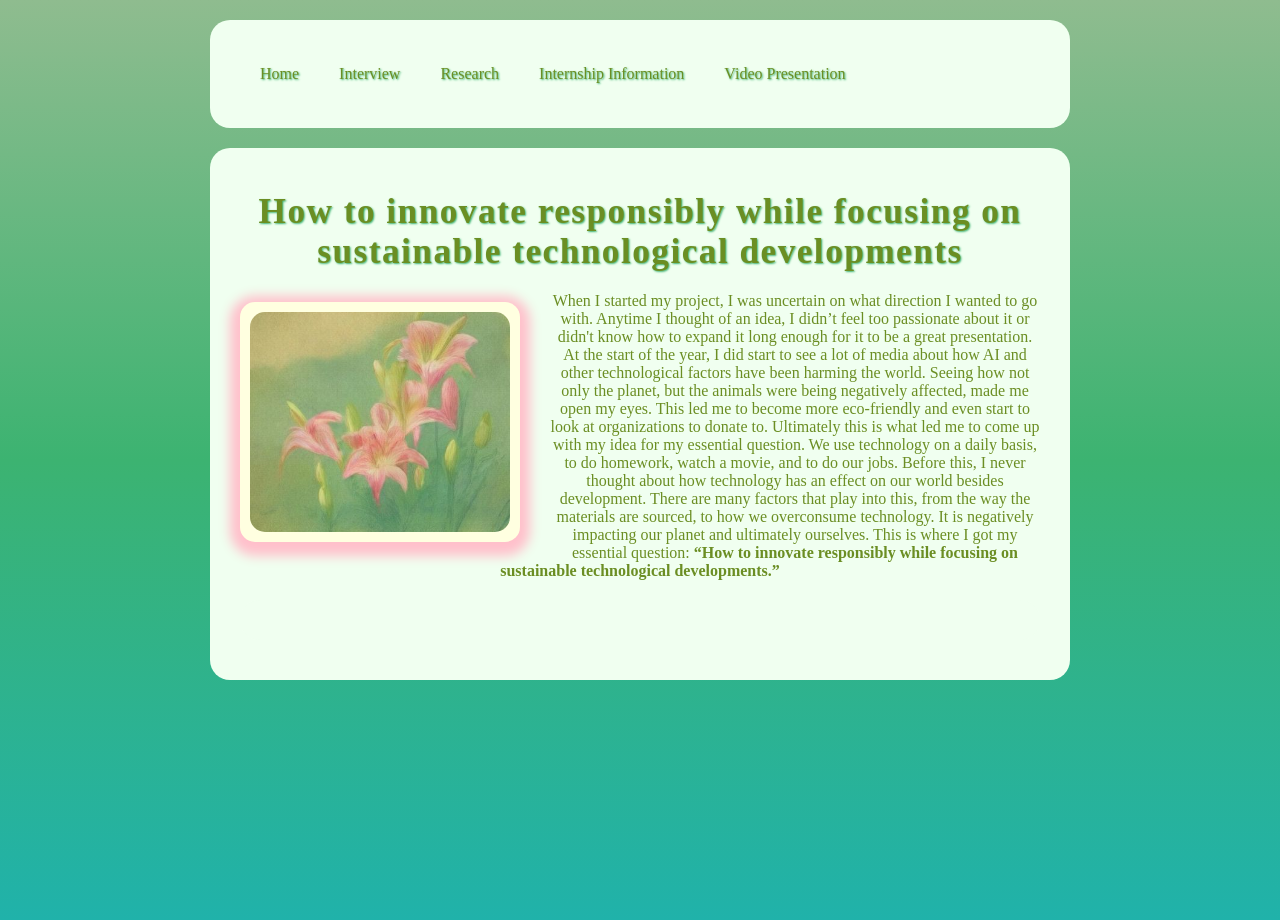
<file: index.html>
<!DOCTYPE html>
<html lang="en">
<head>
    <meta charset="UTF-8">
    <meta name="viewport" content="width=device-width, initial-scale=1.0">
    <title>Home</title>
    <link rel="stylesheet" href="style3.css">
</head>
<body>
 <header>
    <nav>
      <ul>
        <li><a href="index.html">Home</a></li>
        <li><a href="interview.html">Interview</a></li>
		<li><a href="Research.html">Research</a></li>
		<li><a href="InterInfo.html">Internship Information</a></li>
		<li><a href="VidPres.html">Video Presentation</a></li>
      </ul>
    </nav>
  </header>
<header>
<h1>How to innovate responsibly while focusing on sustainable technological developments</h1>
<div class="image-container">
<img src="greflow.jpg">
</div>
<p> When I started my project, I was uncertain on what direction I wanted to go with. Anytime I thought of an idea, I didn’t feel too passionate
 about it or didn't know how to expand it long enough for it to be a great presentation. At the start of the year, I did start to see a lot of 
 media about how AI and other technological factors have been harming the world. Seeing how not only the planet, but the animals were being negatively 
 affected, made me open my eyes. This led me to become more eco-friendly and even start to look at organizations to donate to. Ultimately this is what 
 led me to come up with my idea for my essential question. We use technology on a daily basis, to do homework, watch a movie, and to do our jobs. Before 
 this, I never thought about how technology has an effect on our world besides development. There are many factors that play into this, from the way the materials are sourced, 
 to how we overconsume technology. It is negatively impacting our planet and ultimately ourselves. This is where I got my essential question: <b>“How to innovate responsibly
 while focusing on sustainable technological developments.”</b>
</p>
<header>
</body>
</html>
</file>
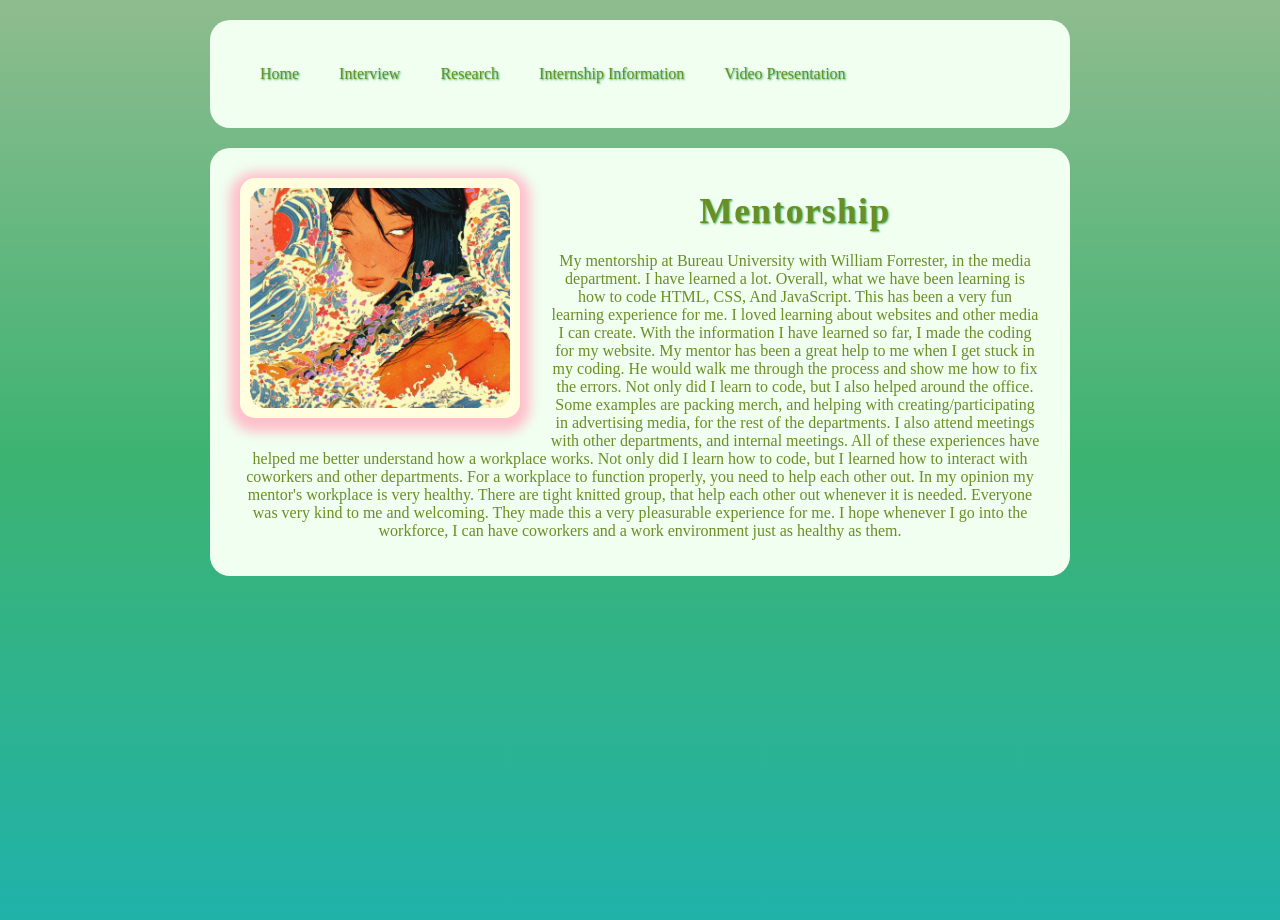
<file: InterInfo.html>
<!DOCTYPE html>
<html lang="en">
<head>
    <meta charset="UTF-8">
    <meta name="viewport" content="width=device-width, initial-scale=1.0">
    <title>Internship Information</title>
    <link rel="stylesheet" href="style3.css">
</head>
<body>
 <header>
    <nav>
      <ul>
        <li><a href="index.html">Home</a></li>
        <li><a href="interview.html">Interview</a></li>
		<li><a href="Research.html">Research</a></li>
		<li><a href="InterInfo.html">Internship Information</a></li>
		<li><a href="VidPres.html">Video Presentation</a></li>
      </ul>
    </nav>
  </header>
<header>
<div class="image-container">
<img src="inter.jpg">
</div>
<h1>Mentorship</h1>
<p>
My mentorship at Bureau University with William Forrester, in the media department. I have learned a lot. Overall, 
what we have been learning is how to code HTML, CSS, And JavaScript. This has been a very fun learning experience for me. 
I loved learning about websites and other media I can create. With the information I have learned so far, I made the coding 
for my website. My mentor has been a great help to me when I get stuck in my coding. He would walk me through the process and 
show me how to fix the errors. Not only did I learn to code, but I also helped around the office. Some examples are packing merch, 
and helping with creating/participating in advertising media, for the rest of the departments. I also attend meetings with other 
departments, and internal meetings. All of these experiences have helped me better understand how a workplace works. Not only did 
I learn how to code, but I learned how to interact with coworkers and other departments. For a workplace to function properly, you 
need to help each other out. In my opinion my mentor's workplace is very healthy. There are tight knitted group, that help each other 
out whenever it is needed. Everyone was very kind to me and welcoming. They made this a very pleasurable experience for me. I hope 
whenever I go into the workforce, I can have coworkers and a work environment just as healthy as them.
</p>
</header>
</body>
</html>
</file>
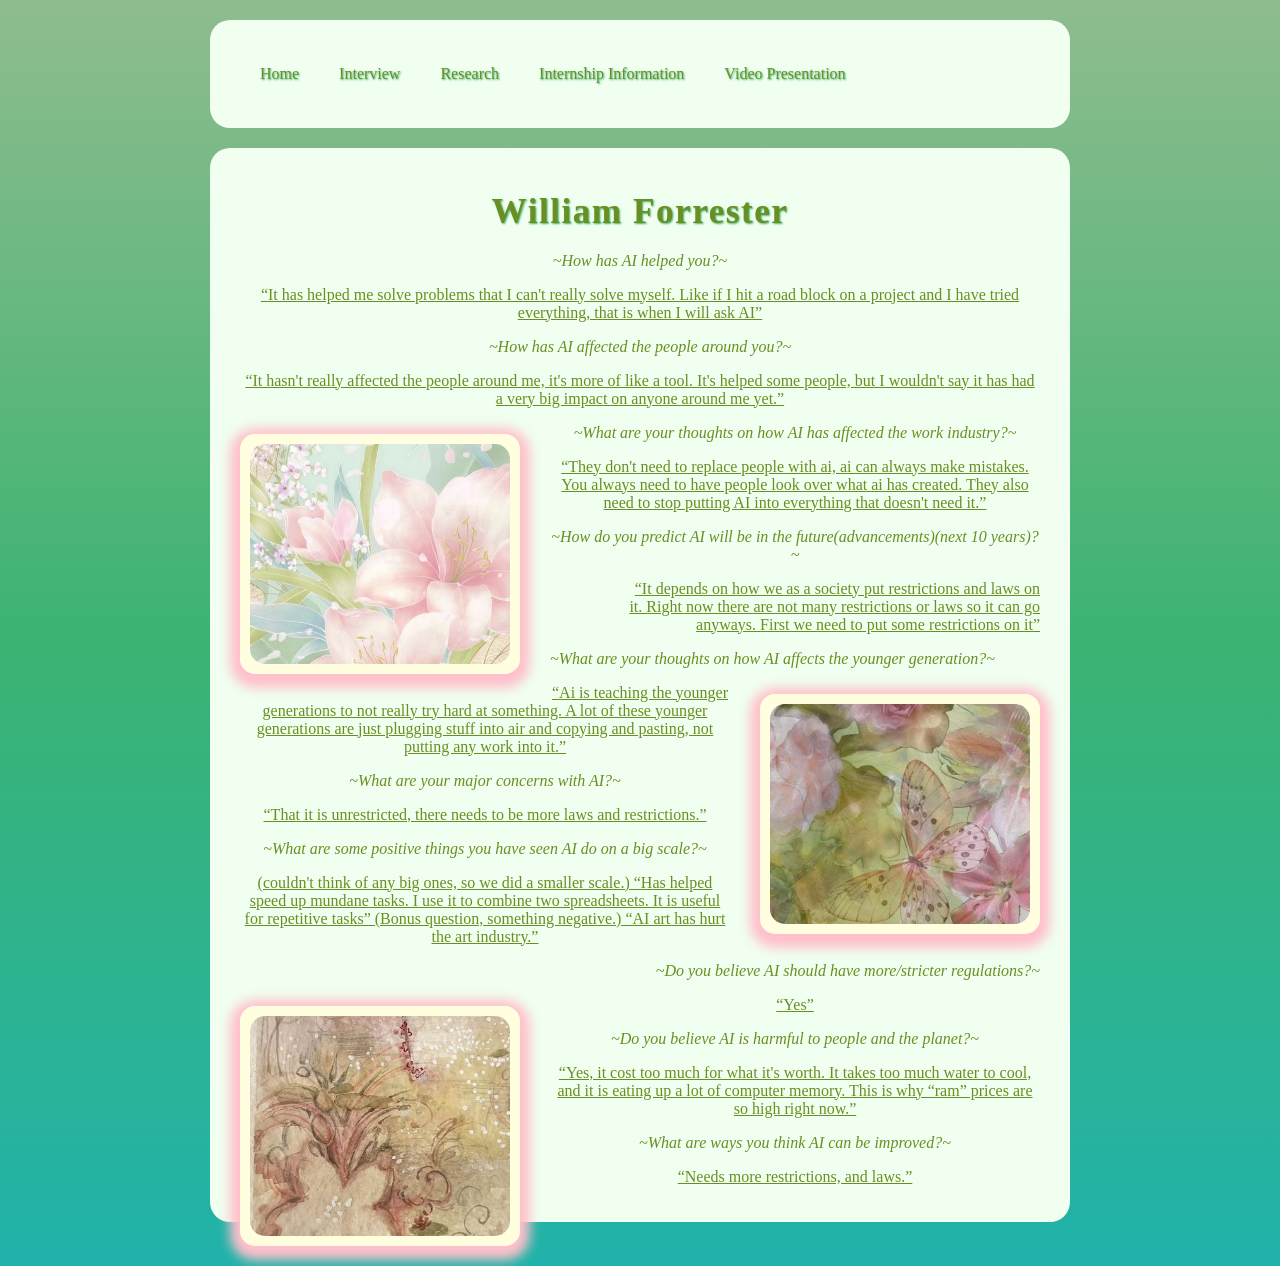
<file: interview.html>
<!DOCTYPE html>
<html lang="en">
<head>
    <meta charset="UTF-8">
    <meta name="viewport" content="width=device-width, initial-scale=1.0">
    <title>Home</title>
    <link rel="stylesheet" href="style3.css">
	</head>
   <body>
 <header>
    <nav>
      <ul>
        <li><a href="index.html">Home</a></li>
        <li><a href="interview.html">Interview</a></li>
		<li><a href="Research.html">Research</a></li>
		<li><a href="InterInfo.html">Internship Information</a></li>
		<li><a href="VidPres.html">Video Presentation</a></li>
      </ul>
    </nav>
  </header>
<header>
<h1>William Forrester</h1>
<p><i>~How has AI helped you?~</i></P>

<p><u>“It has helped me solve problems that I can't really solve myself. Like if I hit a road block on a project and I have tried everything, that is when I will ask AI”</u></p>

<p><i>~How has AI affected the people around you?~</i></p>

<p><u>“It hasn't really affected the people around me, it's more of like a tool. It's helped some people, but I wouldn't say it has had a very big impact on anyone around me yet.”</u></p>

<div class="image-container">
<img src="flow2.jpg">
</div>

<p><i>~What are your thoughts on how AI has affected the work industry?~</i></p>

<p><u>“They don't need to replace people with ai, ai can always make mistakes. You always need to have people look over what ai has created. 
They also need to stop putting AI into everything that doesn't need it.”</u></p>

<p><i>~How do you predict AI will be in the future(advancements)(next 10 years)?~</i></p>

<p align='right'><u>“It depends on how we as a society put restrictions and laws on<br> it. 
Right now there are not many restrictions or laws so it can go <br>anyways. First we need to put some restrictions on it”</u></p>

<p align='left'><i>~What are your thoughts on how AI affects the younger generation?~</i></p>

<div class="image-container2">
<img src="flow3.jpg">
</div>

<p><u>“Ai is teaching the younger generations to not really try hard at something. A lot of these younger generations are just plugging stuff into air and copying and pasting, 
not putting any work into it.”</u></p>
<p><i>~What are your major concerns with AI?~</i></p>

<p><u>“That it is unrestricted, there needs to be more laws and restrictions.”</u></p>
<p><i>~What are some positive things you have seen AI do on a big scale?~</i></p>

<p><u>(couldn't think of any big ones, so we did a smaller scale.)
“Has helped speed up mundane tasks. I use it to combine two spreadsheets. It is useful for repetitive tasks”
(Bonus question, something negative.) “AI art has hurt the art industry.”</u></p>

<p align='right'><i>~Do you believe AI should have more/stricter regulations?~</i></p>

<div class="image-container">
<img src="flow4.jpg">
</div>

<p><u>“Yes”</u></p>
<p><i>~Do you believe AI is harmful to people and the planet?~</i></p>

<p><u>“Yes, it cost too much for what it's worth. It takes too much water to cool, and it is eating up a lot of computer memory. This is why “ram” prices are so high right now.”</u></p>
<p><i>~What are ways you think AI can be improved?~</i></p>
<p><u>“Needs more restrictions, and laws.”</u></p>


</html>
</file>
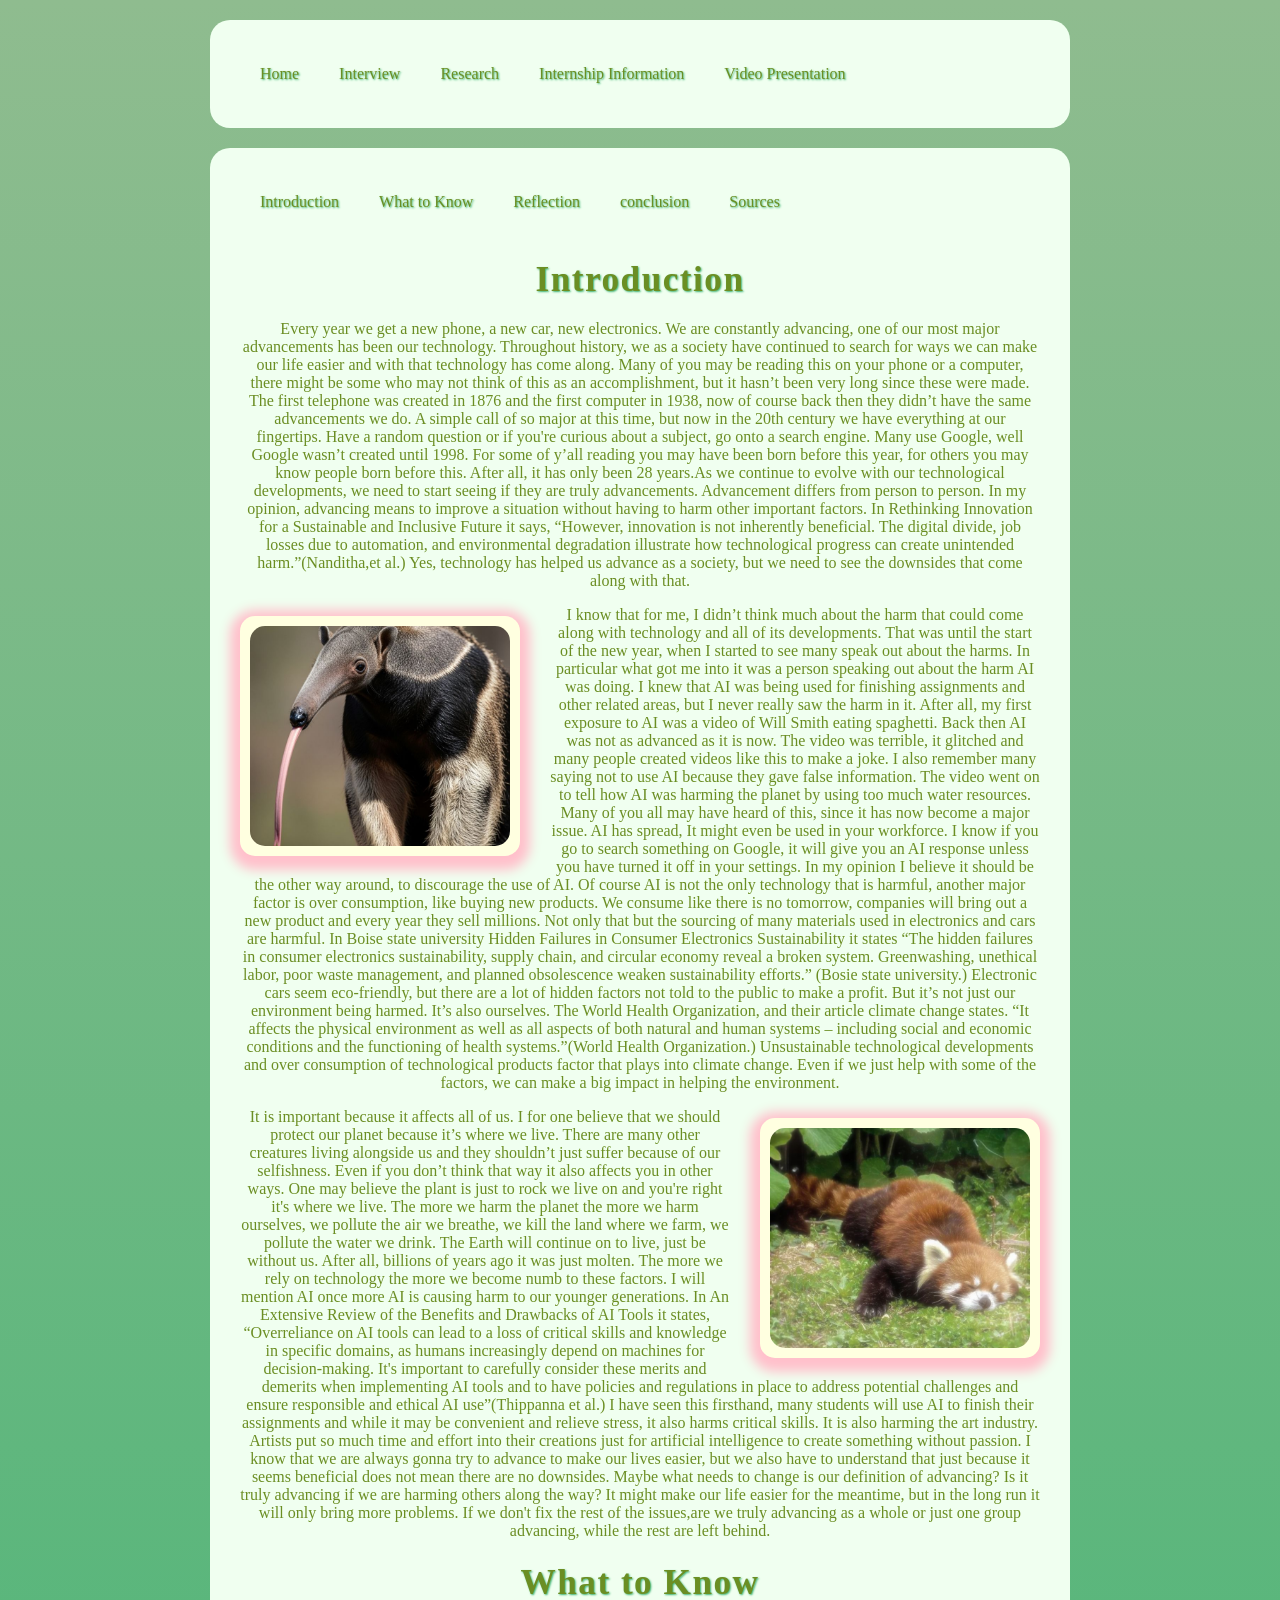
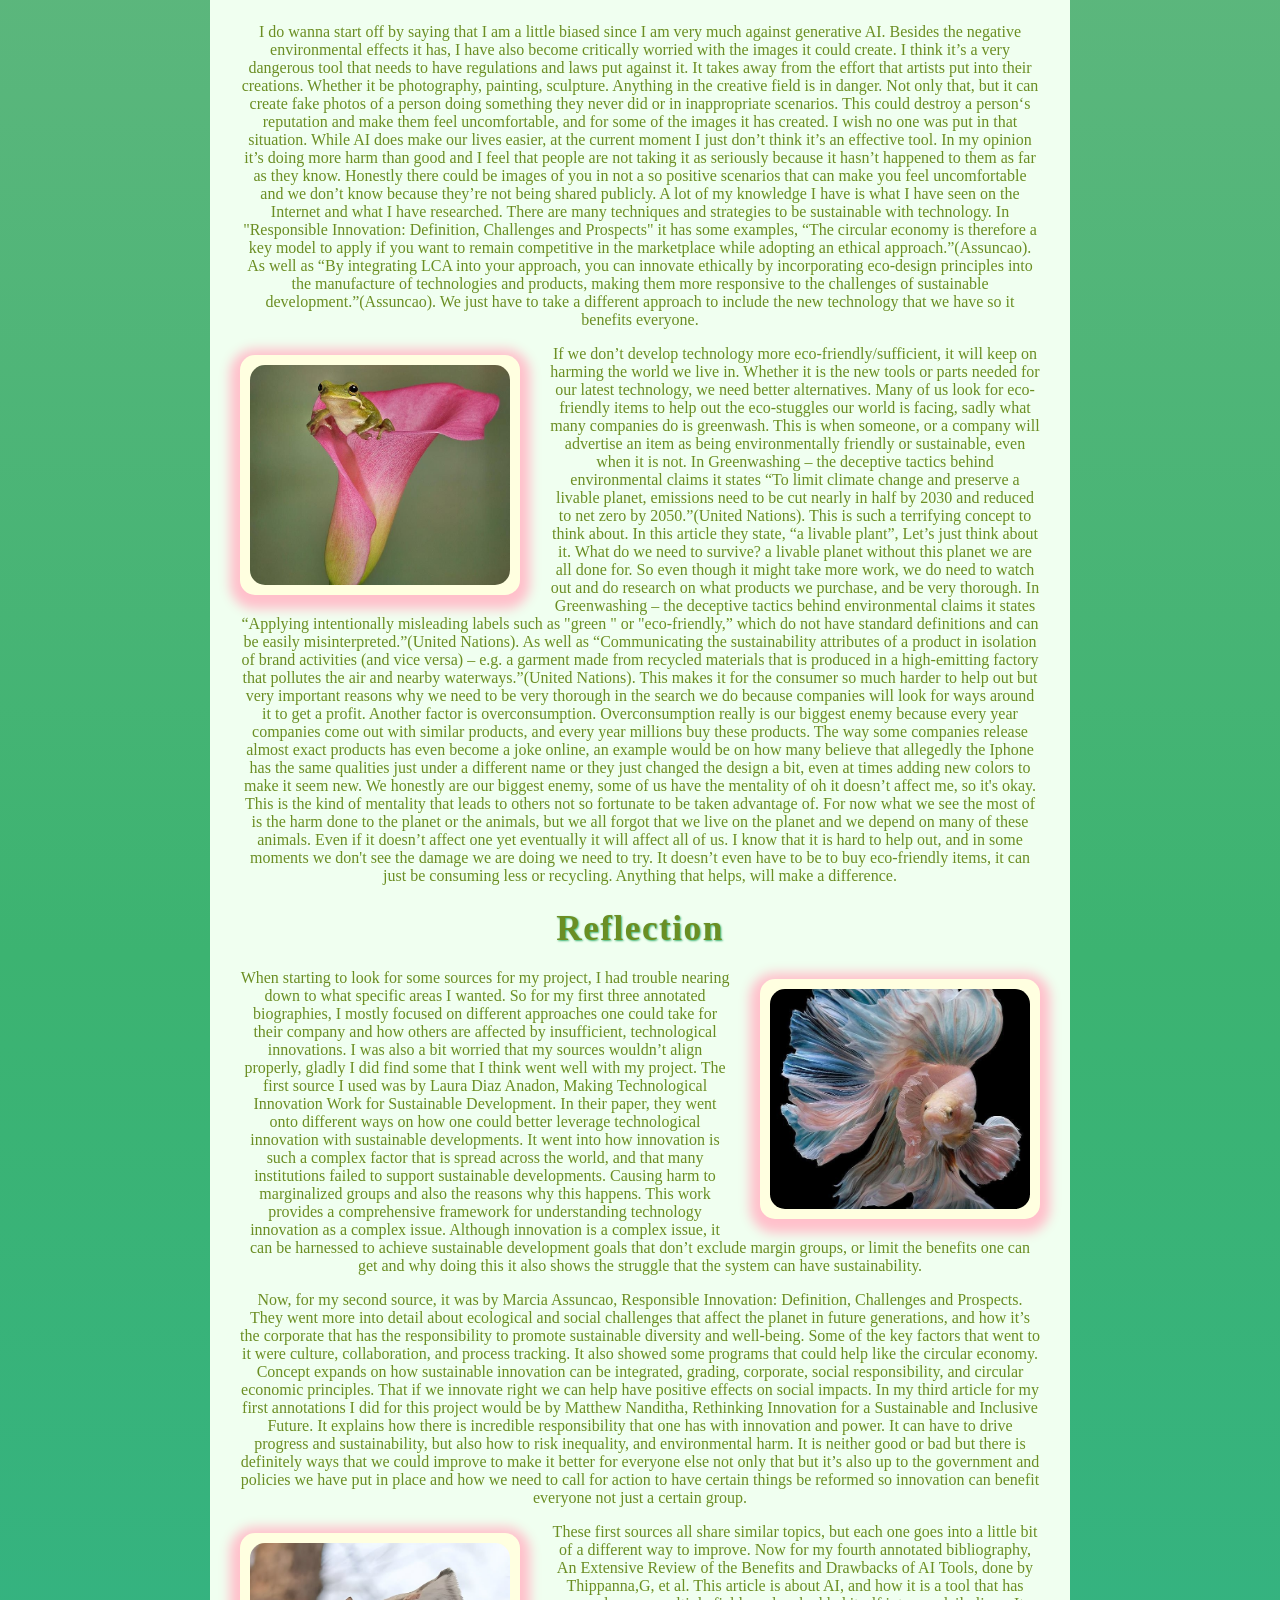
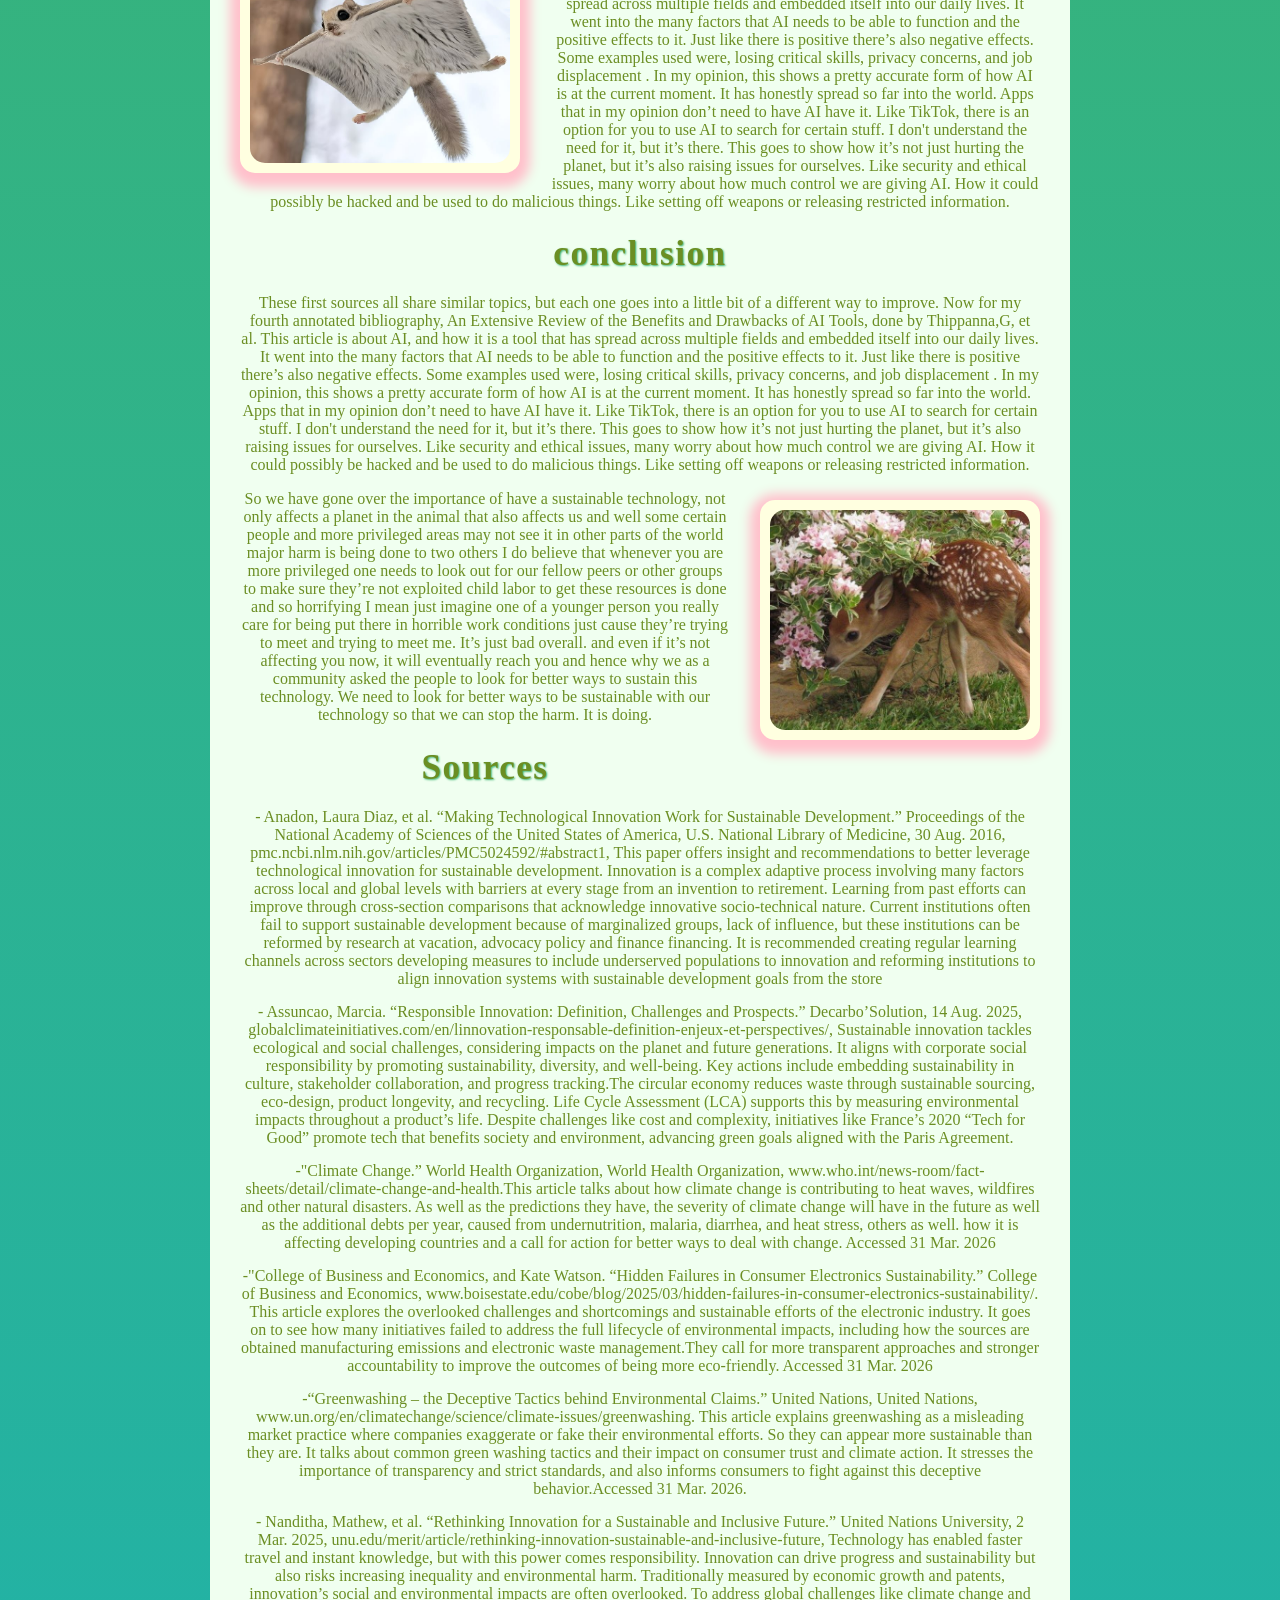
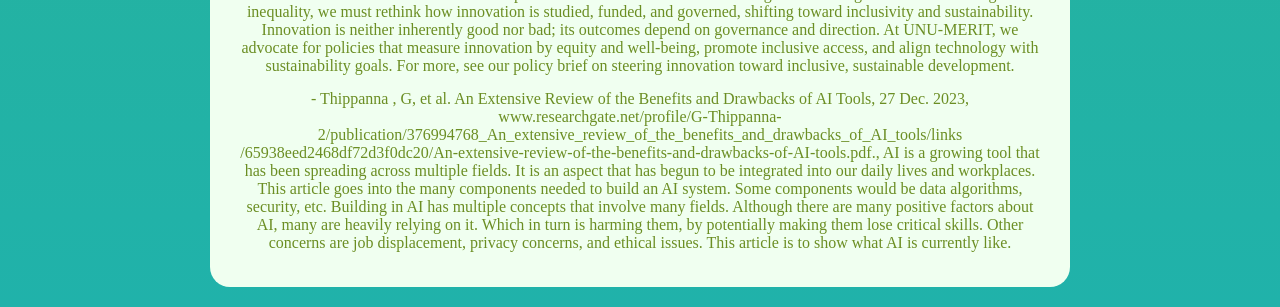
<file: Research.html>
<!DOCTYPE html>
<html lang="en">
<head>
    <meta charset="UTF-8">
    <meta name="viewport" content="width=device-width, initial-scale=1.0">
    <title>Research</title>
    <link rel="stylesheet" href="style3.css">
</head>
<body>
 <header>
    <nav>
      <ul>
        <li><a href="index.html">Home</a></li>
        <li><a href="interview.html">Interview</a></li>
		<li><a href="Research.html">Research</a></li>
		<li><a href="InterInfo.html">Internship Information</a></li>
		<li><a href="VidPres.html">Video Presentation</a></li>
      </ul>
    </nav>
  </header>
<header>
<nav>
      <ul>
	   <li><a href="#lik1">Introduction</a></li>
	   <li><a href="#lik2">What to Know</a><li>
	   <li><a href="#lik3">Reflection</a></li>
	   <li><a href="#lik4">conclusion</a></li>
	   <li><a href="#lik5">Sources</a></li>
      </ul>
    </nav>
<h1 id = "lik1">Introduction</h1>

<p>
	Every year we get a new phone, a new car, new electronics. We are constantly advancing, one of our most major advancements has been our technology. 
Throughout history, we as a society have continued to search for ways we can make our life easier and with that technology has come along. Many of you 
may be reading this on your phone or a computer, there might be some who may not think of this as an accomplishment, but it hasn’t been very long since
these were made. The first telephone was created in 1876 and the first computer in 1938, now of course back then they didn’t have the same advancements 
we do. A simple call of so major at this time, but now in the 20th century we have everything at our fingertips. Have a random question or if you're 
curious about a subject, go onto a search engine. Many use Google, well Google wasn’t created until 1998. For some of y’all reading you may have been born 
before this year, for others you may know people born before this. After all, it has only been 28 years.As we continue to evolve with our technological 
developments, we need to start seeing if they are truly advancements. Advancement differs from person to person. In my opinion, advancing means to improve 
a situation without having to harm other important factors. In Rethinking Innovation for a Sustainable and Inclusive Future it says, “However, innovation is 
not inherently beneficial. The digital divide, job losses due to automation, and environmental degradation illustrate how technological progress can create 
unintended harm.”(Nanditha,et al.) Yes, technology has helped us advance as a society, but we need to see the downsides that come along with that.
</p>
<div class="image-container">
<img src="anim1.jpg">
</div>
<p>
	I know that for me, I didn’t think much about the harm that could come along with technology and all of its developments. That was until the start of the 
new year, when I started to see many speak out about the harms. In particular what got me into it was a person speaking out about the harm AI was doing.
I knew that AI was being used for finishing assignments and other related areas, but I never really saw the harm in it. After all, my first exposure to 
AI was a video of Will Smith eating spaghetti. Back then AI was not as advanced as it is now. The video was terrible, it glitched and many people created 
videos like this to make a joke. I also remember many saying not to use AI because they gave false information. The video went on to tell how AI was harming 
the planet by using too much water resources. Many of you all may have heard of this, since it has now become a major issue. AI has spread, It might even be 
used in your workforce. I know if you go to search something on Google, it will give you an AI response unless you have turned it off in your settings. In my 
opinion I believe it should be the other way around, to discourage the use of AI. Of course AI is not the only technology that is harmful, another major factor 
is over consumption, like buying new products. We consume like there is no tomorrow,  companies will bring out a new product and every year they sell millions. 
Not only that but the sourcing of many materials used in electronics and cars are harmful. In Boise state university Hidden Failures in Consumer Electronics 
Sustainability it states “The hidden failures in consumer electronics sustainability, supply chain, and circular economy reveal a broken system. Greenwashing, 
unethical labor, poor waste management, and planned obsolescence weaken sustainability efforts.” (Bosie state university.) Electronic cars seem eco-friendly, 
but there are a lot of hidden factors not told to the public to make a profit. But it’s not just our environment being harmed. It’s also ourselves. The World
Health Organization, and their article climate change states. “It affects the physical environment as well as all aspects of both natural and human systems –
including social and economic conditions and the functioning of health systems.”(World Health Organization.) Unsustainable technological developments and over 
consumption of technological products factor that plays into climate change. Even if we just help with some of the factors, we can make a big impact in helping 
the environment.
</p>
<div class="image-container2">
<img src="ani2.jpg">
</div>
	It is important because it affects all of us. I for one believe that we should protect our planet because it’s where we live. There are many other creatures 
living alongside us and they shouldn’t just suffer because of our selfishness. Even if you don’t think that way it also affects you in other ways. One may 
believe the plant is just to rock we live on and you're right it's where we live. The more we harm the planet the more we harm ourselves, we pollute the air 
we breathe, we kill the land where we farm, we pollute the water we drink. The Earth will continue on to live, just be without us. After all, billions of years 
ago it was just molten. The more we rely on technology the more we become numb to these factors. I will mention AI once more AI is causing harm to our younger 
generations. In An Extensive Review of the Benefits and Drawbacks of AI Tools it states, “Overreliance on AI tools can lead to a loss of critical skills and knowledge
in specific domains, as humans increasingly depend on machines for decision-making. It's important to carefully consider these merits and demerits when implementing
AI tools and to have policies and regulations in place to address potential challenges and ensure responsible and ethical AI use”(Thippanna  et al.) I have seen this
firsthand, many students will use AI to finish their assignments and while it may be convenient and relieve stress, it also harms critical skills. It is also harming
the art industry. Artists put so much time and effort into their creations just for artificial intelligence to create something without passion. I know that we are 
always gonna try to advance to make our lives easier, but we also have to understand that just because it seems beneficial does not mean there are no downsides. Maybe
what needs to change is our definition of advancing? Is it truly advancing if we are harming others along the way? It might make our life easier for the meantime, but in
the long run it will only bring more problems. If we don't fix the rest of the issues,are we truly advancing as a whole or just one group advancing, while the rest are
left behind.
</p>

<h1 id = "lik2">What to Know</h1>
<p>
I do wanna start off by saying that I am a little biased since I am very much against generative AI. Besides the negative environmental effects it has, I have also become
 critically worried with the images it could create. I think it’s a very dangerous tool that needs to have regulations and laws put against it. It takes away from the effort
 that artists put into their creations. Whether it be photography, painting, sculpture. Anything in the creative field is in danger. Not only that, but it can create fake 
 photos of a person doing something they never did or in inappropriate scenarios. This could destroy a person‘s reputation and make them feel uncomfortable, and for some of the
 images it has created. I wish no one was put in that situation. While AI does make our lives easier, at the current moment I just don’t think it’s an effective tool. In my 
 opinion it’s doing more harm than good and I feel that people are not taking it as seriously because it hasn’t happened to them as far as they know. Honestly there could
 be images of you in not a so positive scenarios that can make you feel uncomfortable and we don’t know because they’re not being shared publicly. A lot of my knowledge
 I have is what I have seen on the Internet and what I have researched. There are many techniques and strategies to be sustainable with technology. In "Responsible Innovation:
 Definition, Challenges and Prospects" it has some examples,  “The circular economy is therefore a key model to apply if you want to remain competitive in the marketplace while
 adopting an ethical approach.”(Assuncao). As well as “By integrating LCA into your approach, you can innovate ethically by incorporating eco-design principles into the manufacture
 of technologies and products, making them more responsive to the challenges of sustainable development.”(Assuncao). We just have to take a different approach to include the new
 technology that we have so it benefits everyone.
 <div class="image-container">
<img src="ani3.jpg">
</div>
</p>
<p>
If we don’t develop technology more eco-friendly/sufficient, it will keep on harming the world we live in. Whether it is the new tools or parts needed for our latest technology,
 we need better alternatives. Many of us look for eco-friendly items to help out the eco-stuggles our world is facing, sadly what many companies do is greenwash. This is when 
 someone, or a company will advertise an item as being environmentally friendly or sustainable, even when it is not. In Greenwashing – the deceptive tactics behind environmental claims it states 
 “To limit climate change and preserve a livable planet, emissions need to be cut nearly in half by 2030 and reduced to net zero by 2050.”(United Nations). This is such a terrifying concept to think 
 about. In this article they state, “a livable plant”, Let’s just think about it. What do we need to survive? a livable planet without this planet we are all done for. So even though it might take 
 more work, we do need to watch out and do research on what products we purchase, and be very thorough. In Greenwashing – the deceptive tactics behind environmental claims it states “Applying 
 intentionally misleading labels such as "green " or "eco-friendly,” which do not have standard definitions and can be easily misinterpreted.”(United Nations). As well as “Communicating 
 the sustainability attributes of a product in isolation of brand activities (and vice versa) – e.g. a garment made from recycled materials that is produced in a high-emitting factory 
 that pollutes the air and nearby waterways.”(United Nations). This makes it for the consumer so much harder to help out but very important reasons why we need to be very thorough in 
 the search we do because companies will look for ways around it to get a profit. Another factor is overconsumption. Overconsumption really is our biggest enemy because every year 
 companies come out with similar products, and every year millions buy these products. The way some companies release almost exact products has even become a joke online, an example would
 be on how many believe that allegedly the Iphone has the same qualities just under a different name or they just changed the design a bit,  even at times adding new colors to make it 
 seem new. We honestly are our biggest enemy, some of us have the mentality of oh it doesn’t affect me, so it's okay.  This is the kind of mentality that leads to others not so fortunate
 to be taken advantage of. For now what we see the most of is the harm done to the planet or the animals, but we all forgot that we live on the planet and we depend on many of these animals.
 Even if it doesn’t affect one yet eventually it will affect all of us. I know that it is hard to help out, and in some moments we don't see the damage we are doing we need to try. It 
 doesn’t even have to be to buy eco-friendly items, it can just be consuming less or recycling. Anything that helps, will make a difference.
 </p>
<h1 id = "lik3">Reflection</h1>
</p>
<div class="image-container2">
<img src="ani4.jpg">
</div>
<p>
When starting to look for some sources for my project, I had trouble nearing down to what specific areas I wanted. So for my first three annotated biographies, I mostly focused on different
approaches one could take for their company and how others are affected by insufficient, technological innovations. I was also a bit worried that my sources wouldn’t align properly, gladly 
I did find some that I think went well with my project. The first source I used was by Laura Diaz Anadon, Making Technological Innovation Work for Sustainable Development. In their paper, 
they went onto different ways on how one could better leverage technological innovation with sustainable developments. It went into how innovation is such a complex factor that is spread across
 the world, and that many institutions failed to support sustainable developments. Causing harm to marginalized groups and also the reasons why this happens. This work provides a 
 comprehensive framework for understanding technology innovation as a complex issue. Although innovation is a complex issue, it can be harnessed to achieve sustainable development goals that 
 don’t exclude margin groups, or limit the benefits one can get and why doing this it also shows the struggle that the system can have sustainability.

<p>
Now, for my second source, it was by Marcia Assuncao, Responsible Innovation: Definition, Challenges and Prospects. They went more into detail about ecological and social challenges that affect 
the planet in future generations, and how it’s the corporate that has the responsibility to promote sustainable diversity and well-being. Some of the key factors that went to it were culture, collaboration, and process tracking. It also showed some programs that could help like the circular economy. Concept expands on how sustainable innovation can be integrated, grading, 
corporate, social responsibility, and circular economic principles. That if we innovate right we can help have positive effects on social impacts. In my third article for my first annotations 
I did for this project would be by Matthew Nanditha, Rethinking Innovation for a Sustainable and Inclusive Future. It explains how 
there is incredible responsibility that one has with innovation and power. It can have to drive progress and sustainability, but also how to risk inequality, and environmental harm. It is neither 
good or bad but there is definitely ways that we could improve to make it better for everyone else not only that but it’s also up to the government and policies we have put in place and how we need 
to call for action to have certain things be reformed so innovation can benefit everyone not just a certain group.
</p>
 <div class="image-container">
<img src="anim6.jpg">
</div>
<p>
These first sources all share similar topics, but each one goes into a little bit of a different way to improve. Now for my fourth annotated bibliography, An Extensive Review of the Benefits and 
Drawbacks of AI Tools, done by Thippanna,G, et al. This article is about AI, and how it is a tool that has spread across multiple fields and embedded itself into our daily lives. It went into the 
many factors that AI needs to be able to function and the positive effects to it. Just like there is positive there’s also negative effects. Some examples used were, losing critical skills, privacy 
concerns, and job displacement . In my opinion, this shows a pretty accurate form of how AI is at the current moment. It has honestly spread so far into the world. Apps that in my opinion don’t need 
to have AI have it. Like TikTok, there is an option for you to use AI to search for certain stuff. I don't understand the need for it, but it’s there. This goes to show how it’s not just hurting the 
planet, but it’s also raising issues for ourselves. Like security and ethical issues, many worry about how much control we are giving AI. How it could possibly be hacked and be used to do malicious 
things. Like setting off weapons or releasing restricted information.
</p>

<h1 id = "lik4">conclusion</h1>
<p>
These first sources all share similar topics, but each one goes into a little bit of a different way to improve. Now for my fourth annotated bibliography,  An Extensive Review of the Benefits and 
Drawbacks of AI Tools, done by Thippanna,G, et al. This article is about AI, and how it is a tool that has spread across multiple fields and embedded itself into our daily lives. It went into the 
many factors that AI needs to be able to function and the positive effects to it. Just like there is positive there’s also negative effects. Some examples used were, losing critical skills, privacy 
concerns, and job displacement . In my opinion, this shows a pretty accurate form of how AI is at the current moment. It has honestly spread so far into the world. Apps that in my opinion don’t need 
to have AI have it. Like TikTok, there is an option for you to use AI to search for certain stuff. I don't understand the need for it, but it’s there. This goes to show how it’s not just hurting the 
planet, but it’s also raising issues for ourselves. Like security and ethical issues, many worry about how much control we are giving AI. How it could possibly be hacked and be used to do malicious 
things. Like setting off weapons or releasing restricted information.
</p>
<div class="image-container2">
<img src="ani5.jpg">
</div>
<p>
So we have gone over the importance of have a sustainable technology, not only affects a planet in the animal that also affects us and well some certain people and more privileged areas may not see 
it in other parts of the world major harm is being done to two others I do believe that whenever you are more privileged one needs to look out for our fellow peers or other groups to make sure 
they’re not exploited child labor to get these resources is done and so horrifying I mean just imagine one of a younger person you really care for being put there in horrible work conditions just 
cause they’re trying to meet and trying to meet me. It’s just bad overall. and even if it’s not affecting you now, it will eventually reach you and hence why we as a community asked the people to 
look for better ways to sustain this technology. We need to look for better ways to be sustainable with our technology so that we can stop the harm. It is doing.
</p>

<h1 id = "lik5">Sources</h1>

<ul class="with-margin">
	   
	   
	   
	   <li>- Anadon, Laura Diaz, et al. “Making Technological Innovation Work for Sustainable Development.” Proceedings of the National Academy of Sciences 
of the United States of America, U.S. National Library of Medicine, 30 Aug. 2016, pmc.ncbi.nlm.nih.gov/articles/PMC5024592/#abstract1,
This paper offers insight and recommendations to better leverage technological innovation for sustainable development. Innovation is a complex adaptive process involving many factors across local and 
global levels with barriers at every stage from an invention to retirement. Learning from past efforts can improve through cross-section comparisons that acknowledge innovative socio-technical 
nature. Current institutions often fail to support sustainable development because of marginalized groups, lack of influence, but these institutions can be reformed by research at vacation, 
advocacy policy and finance financing. It is recommended creating regular learning channels across sectors developing measures to include underserved populations to innovation and reforming 
institutions to align innovation systems with sustainable development goals from the store</li>

	   <li>- Assuncao, Marcia. “Responsible Innovation: Definition, Challenges and Prospects.” Decarbo’Solution, 14 Aug. 2025, 
globalclimateinitiatives.com/en/linnovation-responsable-definition-enjeux-et-perspectives/, Sustainable innovation tackles ecological and social challenges, considering impacts on the planet 
and future generations. It aligns with corporate social responsibility by promoting sustainability, diversity, and well-being. Key actions include embedding sustainability in culture, 
stakeholder collaboration, and progress tracking.The circular economy reduces waste through sustainable sourcing, eco-design, product longevity, and recycling. Life Cycle Assessment (LCA) 
supports this by measuring environmental impacts throughout a product’s life. Despite challenges like cost and complexity, initiatives like France’s 2020 “Tech for Good” promote tech that 
benefits society and environment, advancing green goals aligned with the Paris Agreement.</li>

		<li>-"Climate Change.” World Health Organization, World Health Organization, www.who.int/news-room/fact-sheets/detail/climate-change-and-health.This article talks about how climate change 
		is contributing to heat waves, wildfires and other natural disasters. As well as the predictions they have, the severity of climate change will have in the future as well as the additional 
		debts per year, caused from undernutrition, malaria, diarrhea, and heat stress, others as well. how it is affecting developing countries and a call for action for better ways to deal with 
		change. Accessed 31 Mar. 2026</li>
	   
		<li>-"College of Business and Economics, and Kate Watson. “Hidden Failures in Consumer Electronics Sustainability.” College of Business and Economics, 
	   www.boisestate.edu/cobe/blog/2025/03/hidden-failures-in-consumer-electronics-sustainability/. This article explores the overlooked challenges and shortcomings and sustainable efforts 
	   of the electronic industry. It goes on to see how many initiatives failed to address the full lifecycle of environmental impacts, including how the sources are obtained manufacturing 
	   emissions and electronic waste management.They call for more transparent approaches and stronger accountability to improve the outcomes of being more eco-friendly. Accessed 31 Mar. 2026</li>
	   
	  
	   <li>-“Greenwashing – the Deceptive Tactics behind Environmental Claims.” United Nations, United Nations, www.un.org/en/climatechange/science/climate-issues/greenwashing. This article explains 
	   greenwashing as a misleading market practice where companies exaggerate or fake their environmental efforts. So they can appear more sustainable than they are. It talks about common green 
	   washing tactics and their impact on consumer trust and climate action. It stresses the importance of transparency and strict standards, and also informs consumers to fight against this deceptive behavior.Accessed 31 Mar. 2026.</li>

	   <li>- Nanditha, Mathew, et al. “Rethinking Innovation for a Sustainable and Inclusive Future.” United Nations University, 2 Mar. 2025, 
unu.edu/merit/article/rethinking-innovation-sustainable-and-inclusive-future, Technology has enabled faster travel and instant knowledge, but with this power comes responsibility. Innovation 
can drive progress and sustainability but also risks increasing inequality and environmental harm. Traditionally measured by economic growth and patents, innovation’s social and environmental 
impacts are often overlooked. To address global challenges like climate change and inequality, we must rethink how innovation is studied, funded, and governed, shifting toward inclusivity and 
sustainability. Innovation is neither inherently good nor bad; its outcomes depend on governance and direction. At UNU-MERIT, we advocate for policies that measure innovation by equity and 
well-being, promote inclusive access, and align technology with sustainability goals. For more, see our policy brief on steering innovation toward inclusive, sustainable development.</li>

	   <li>- Thippanna , G, et al. An Extensive Review of the Benefits and Drawbacks of AI Tools, 27 Dec. 2023, 
www.researchgate.net/profile/G-Thippanna-2/publication/376994768_An_extensive_review_of_the_benefits_and_drawbacks_of_AI_tools/links
/65938eed2468df72d3f0dc20/An-extensive-review-of-the-benefits-and-drawbacks-of-AI-tools.pdf., AI is a growing tool that has been spreading across multiple fields. It is an aspect that has begun
to be integrated into our daily lives and workplaces. This article goes into the many components needed to build an AI system. Some components would be data algorithms, security, etc. Building 
in AI has multiple concepts that involve many fields. Although there are many positive factors about AI, many are heavily relying on it. Which in turn is harming them, by potentially making them 
lose critical skills. Other concerns are job displacement, privacy concerns, and ethical issues. This article is to show what AI is currently like.
</li>
</ul>
</header>
</body>
</html>
</file>
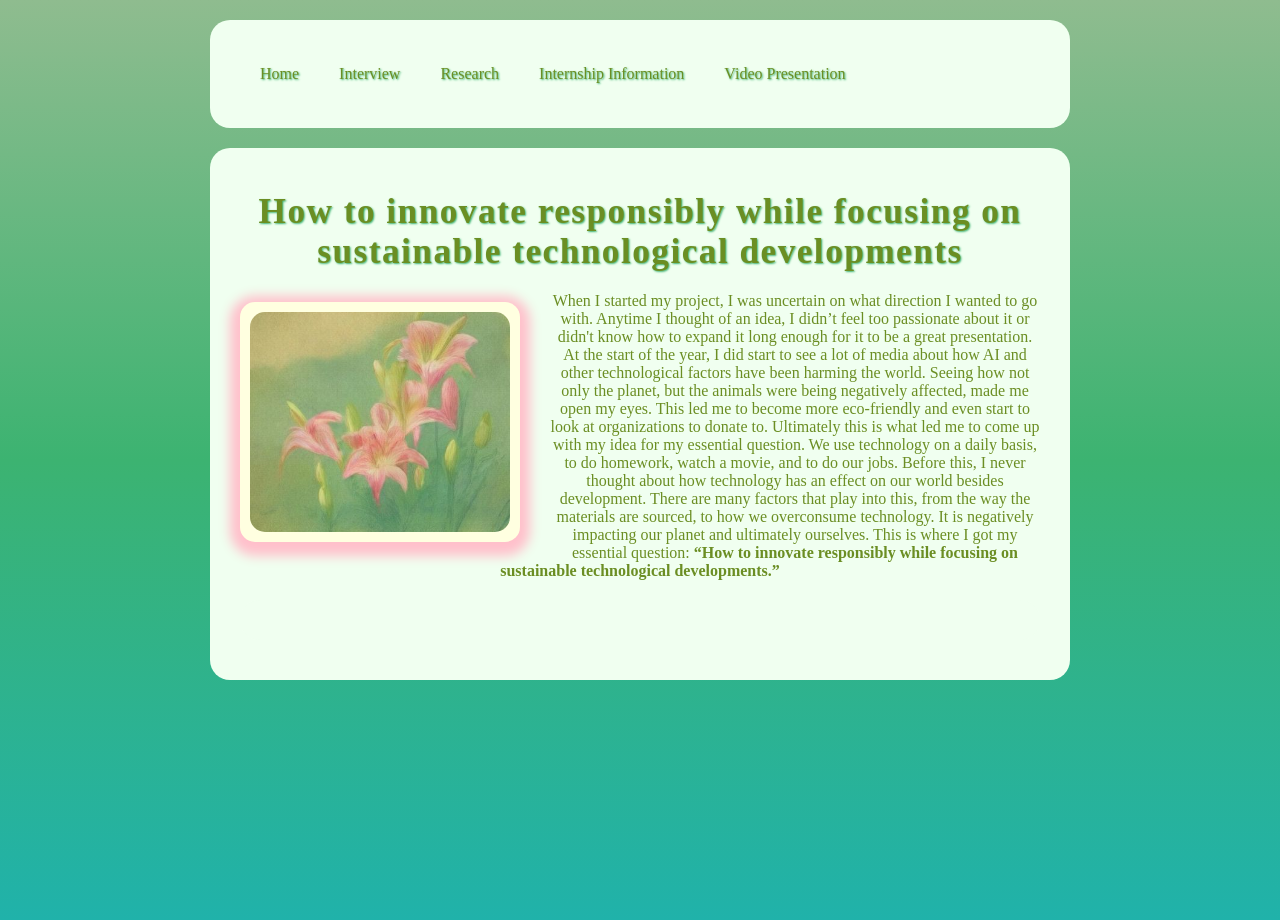
<file: techinav.html>
<!DOCTYPE html>
<html lang="en">
<head>
    <meta charset="UTF-8">
    <meta name="viewport" content="width=device-width, initial-scale=1.0">
    <title>Home</title>
    <link rel="stylesheet" href="style3.css">
</head>
<body>
 <header>
    <nav>
      <ul>
        <li><a href="techinav.html">Home</a></li>
        <li><a href="interview.html">Interview</a></li>
		<li><a href="Research.html">Research</a></li>
		<li><a href="InterInfo.html">Internship Information</a></li>
		<li><a href="VidPres.html">Video Presentation</a></li>
      </ul>
    </nav>
  </header>
<header>
<h1>How to innovate responsibly while focusing on sustainable technological developments</h1>
<div class="image-container">
<img src="greflow.jpg">
</div>
<p> When I started my project, I was uncertain on what direction I wanted to go with. Anytime I thought of an idea, I didn’t feel too passionate
 about it or didn't know how to expand it long enough for it to be a great presentation. At the start of the year, I did start to see a lot of 
 media about how AI and other technological factors have been harming the world. Seeing how not only the planet, but the animals were being negatively 
 affected, made me open my eyes. This led me to become more eco-friendly and even start to look at organizations to donate to. Ultimately this is what 
 led me to come up with my idea for my essential question. We use technology on a daily basis, to do homework, watch a movie, and to do our jobs. Before 
 this, I never thought about how technology has an effect on our world besides development. There are many factors that play into this, from the way the materials are sourced, 
 to how we overconsume technology. It is negatively impacting our planet and ultimately ourselves. This is where I got my essential question: <b>“How to innovate responsibly
 while focusing on sustainable technological developments.”</b>
</p>
<header>
</body>
</html>
</file>
<file: style3.css>
html{
 body {
  background: linear-gradient(DarkSeaGreen, MediumSeaGreen, LightSeaGreen);
  margin: 0;
  font-family: 'Fredoka One', cursive;
  min-height: 100vh;
  overflow-x: hidden;
}

header {
  background-color: HoneyDew;
  padding: 20px 30px; /* smaller padding */
  border-radius: 20px;
  text-align: center;
  color: OliveDrab;
  max-width: 800px;
  margin: 20px auto; /* center horizontally */
}

h1 {
  margin-bottom: 20px;
  font-size: 2.2rem;
  letter-spacing: 1.5px;
  text-shadow: 1px 1px 2px MediumSeaGreen;
}


ul {
  list-style-type: none;
  margin: 0;
  padding: 0;
  overflow: hidden;
  background-color: HoneyDew;
}

ul li {
  float: left;
}

ul li a {
  display: block;
  color: OliveDrab;
  text-align: center;
  padding: 25px 20px;
  text-decoration: none;
  text-shadow: 1px 1px 2px MediumSeaGreen;
}

ul li a:hover {
  background-color: LightGreen;
}
.image-container {
  width: 260px;
  height: 220px;
  background-color: LightYellow;
  padding: 10px;
  border-radius: 15px;
  display: inline-block;
  float: left;
  position: relative;
  box-shadow: 0 4px 12px 10px pink;
  margin-right: 30px;
  margin-bottom: 20px;
   margin-top: 10px;
}

.image-container img {
  width: 100%;
  height: 100%;
  object-fit: cover;
  border-radius: 15px;
  transition: transform 0.3s ease, filter 0.3s ease;
  display: block;
}
  
.image-container:hover img {
  transform: scale(1.2);
  filter: brightness(1.3);
  cursor: pointer;
}

.image-container2 {
  width: 260px;
  height: 220px;
  background-color: LightYellow;
  padding: 10px;
  border-radius: 15px;
  display: inline-block;
  float: right;
  position: relative;
  box-shadow: 0 4px 12px 10px pink;
  margin-left: 30px;
  margin-bottom: 20px;
  margin-top: 10px;
}

.image-container2 img {
  width: 100%;
  height: 100%;
  object-fit: cover;
  border-radius: 15px;
  transition: transform 0.3s ease, filter 0.3s ease;
  display: block;
}
  
.image-container2:hover img {
  transform: scale(1.2);
  filter: brightness(1.3);
  cursor: pointer;
}
.with-margin li{
  margin-bottom: 15px;
}

}
</file>
